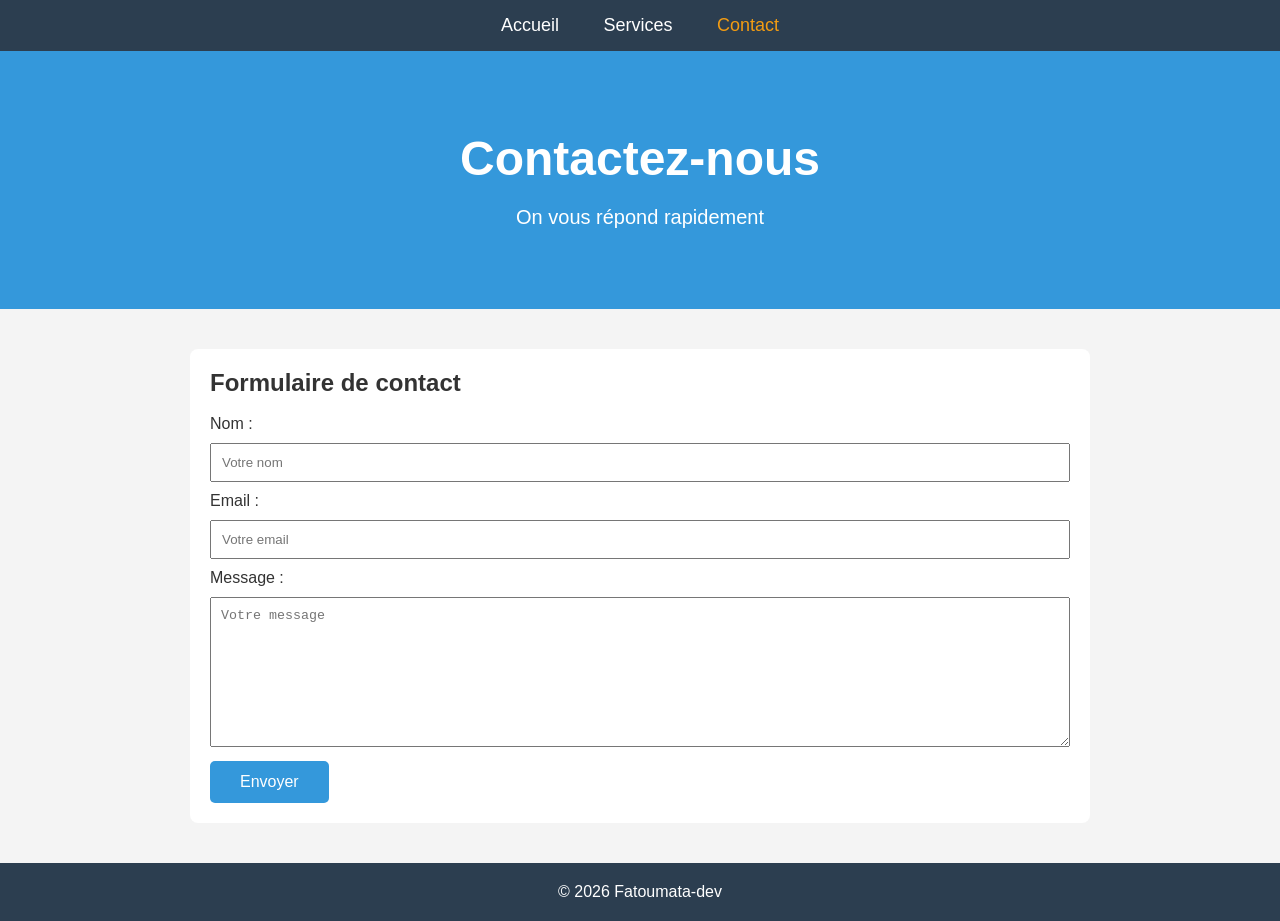
<file: website/contact.html>
<!DOCTYPE html>
<html lang="fr">
<head>
    <meta charset="UTF-8">
    <title>DevOps Site - Contact</title>
    <link rel="stylesheet" href="css/style.css">
</head>
<body>
    <nav>
        <a href="index.html">Accueil</a>
        <a href="services.html">Services</a>
        <a href="contact.html">Contact</a>
    </nav>

    <div class="hero">
        <h1>Contactez-nous</h1>
        <p>On vous répond rapidement</p>
    </div>

    <div class="content">
        <h2>Formulaire de contact</h2>
        <br>
        <label>Nom :</label><br>
        <input type="text" id="nom" placeholder="Votre nom" style="width:100%;padding:10px;margin:10px 0;">
        <br>
        <label>Email :</label><br>
        <input type="email" id="email" placeholder="Votre email" style="width:100%;padding:10px;margin:10px 0;">
        <br>
        <label>Message :</label><br>
        <textarea id="message" placeholder="Votre message" style="width:100%;padding:10px;margin:10px 0;height:150px;"></textarea>
        <br>
        <button onclick="envoyerMessage()" style="background:#3498db;color:white;padding:12px 30px;border:none;border-radius:5px;cursor:pointer;font-size:16px;">
            Envoyer
        </button>
    </div>

    <footer>
        <p>© 2026 Fatoumata-dev</p>
    </footer>

    <script src="js/script.js"></script>
</body>
</html>
</file>
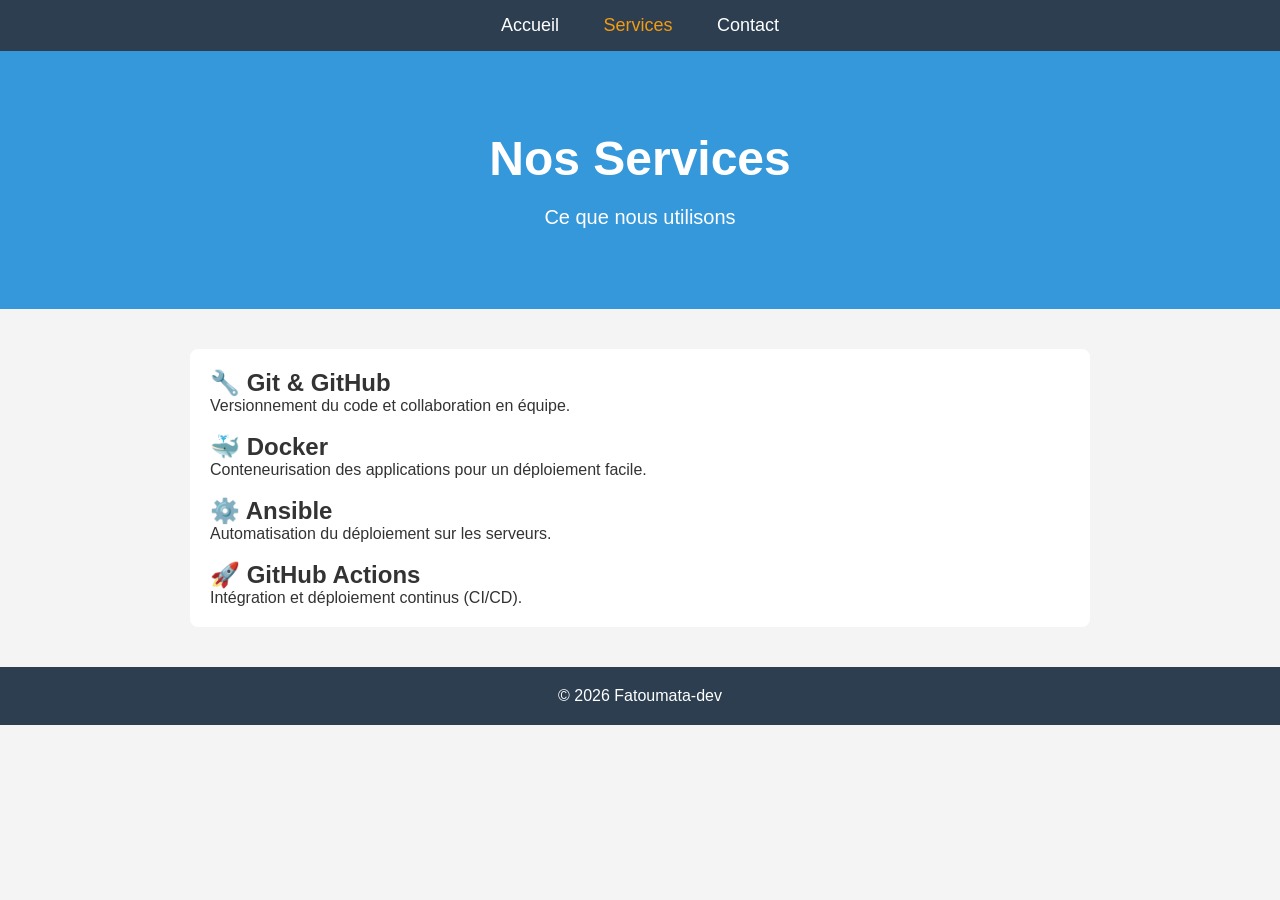
<file: website/services.html>
<!DOCTYPE html>
<html lang="fr">
<head>
    <meta charset="UTF-8">
    <title>DevOps Site - Services</title>
    <link rel="stylesheet" href="css/style.css">
</head>
<body>
    <nav>
        <a href="index.html">Accueil</a>
        <a href="services.html">Services</a>
        <a href="contact.html">Contact</a>
    </nav>

    <div class="hero">
        <h1>Nos Services</h1>
        <p>Ce que nous utilisons</p>
    </div>

    <div class="content">
        <h2>🔧 Git & GitHub</h2>
        <p>Versionnement du code et collaboration en équipe.</p>
        <br>
        <h2>🐳 Docker</h2>
        <p>Conteneurisation des applications pour un déploiement facile.</p>
        <br>
        <h2>⚙️ Ansible</h2>
        <p>Automatisation du déploiement sur les serveurs.</p>
        <br>
        <h2>🚀 GitHub Actions</h2>
        <p>Intégration et déploiement continus (CI/CD).</p>
    </div>

    <footer>
        <p>© 2026 Fatoumata-dev</p>
    </footer>

    <script src="js/script.js"></script>
</body>
</html>
</file>
<file: website/css/style.css>
* {
    margin: 0;
    padding: 0;
    box-sizing: border-box;
}

body {
    font-family: Arial, sans-serif;
    background-color: #f4f4f4;
    color: #333;
}

nav {
    background-color: #2c3e50;
    padding: 15px;
    text-align: center;
}

nav a {
    color: white;
    text-decoration: none;
    margin: 0 20px;
    font-size: 18px;
}

nav a:hover {
    color: #3498db;
}

.hero {
    background-color: #3498db;
    color: white;
    text-align: center;
    padding: 80px 20px;
}

.hero h1 {
    font-size: 48px;
    margin-bottom: 20px;
}

.hero p {
    font-size: 20px;
}

.content {
    max-width: 900px;
    margin: 40px auto;
    padding: 20px;
    background: white;
    border-radius: 8px;
}

footer {
    background-color: #2c3e50;
    color: white;
    text-align: center;
    padding: 20px;
    margin-top: 40px;
}
</file>
